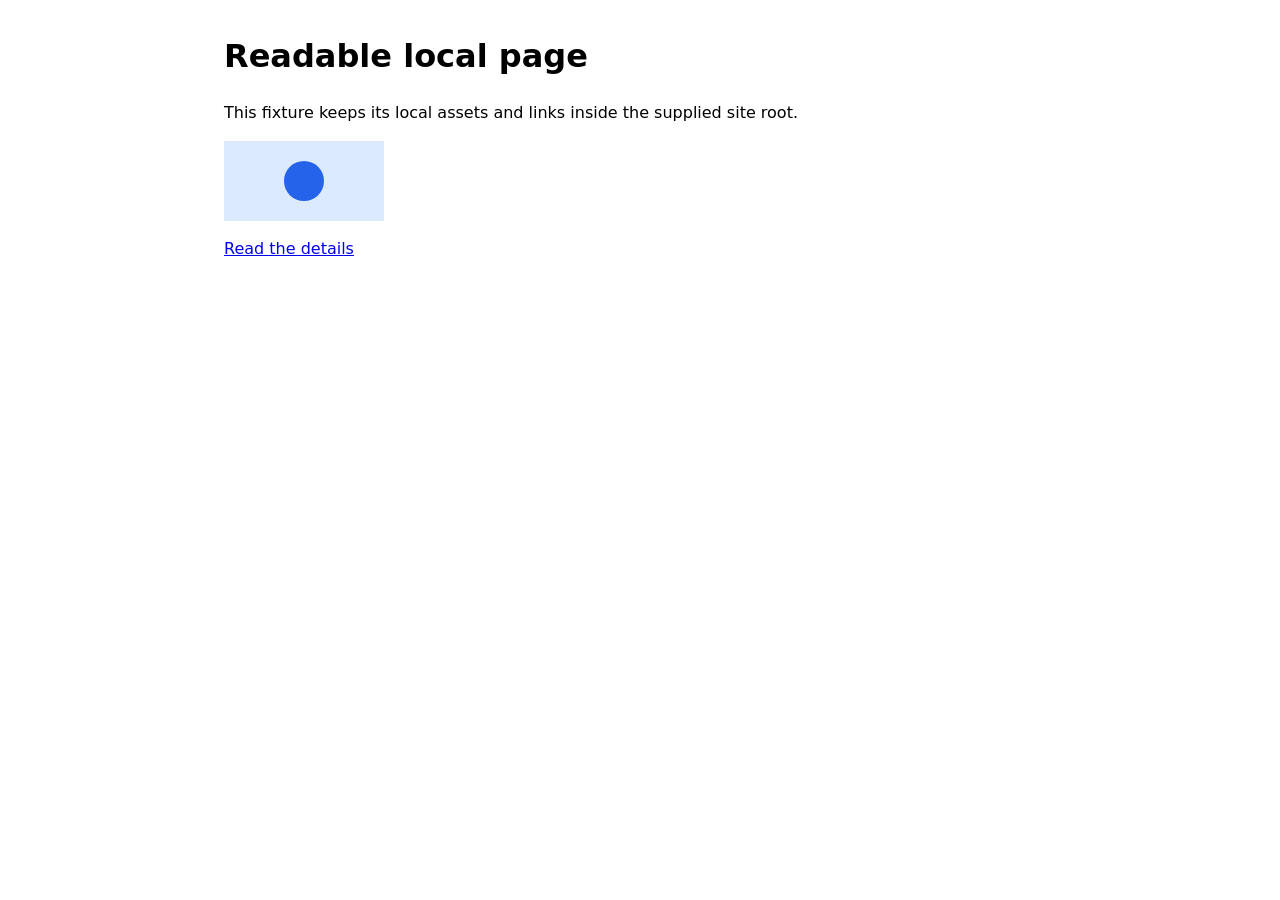
<file: tests/fixtures/valid/index.html>
<!doctype html>
<html lang="en">
  <head>
    <meta charset="utf-8">
    <meta name="viewport" content="width=device-width, initial-scale=1">
    <title>Local audit fixture</title>
    <link rel="stylesheet" href="styles.css">
    <link rel="preconnect" href="https://cdn.example.test">
  </head>
  <body>
    <main>
      <h1>Readable local page</h1>
      <p>This fixture keeps its local assets and links inside the supplied site root.</p>
      <img src="asset.svg" width="160" height="80" alt="A simple local illustration">
      <p><a href="about.html#details">Read the details</a></p>
    </main>
  </body>
</html>
</file>
<file: tests/fixtures/valid/styles.css>
* {
  box-sizing: border-box;
}

body {
  margin: 0;
  font: 1rem/1.5 system-ui, sans-serif;
}

main {
  width: min(100% - 2rem, 52rem);
  margin: 2rem auto;
}

img {
  display: block;
  max-width: 100%;
  height: auto;
}
</file>
